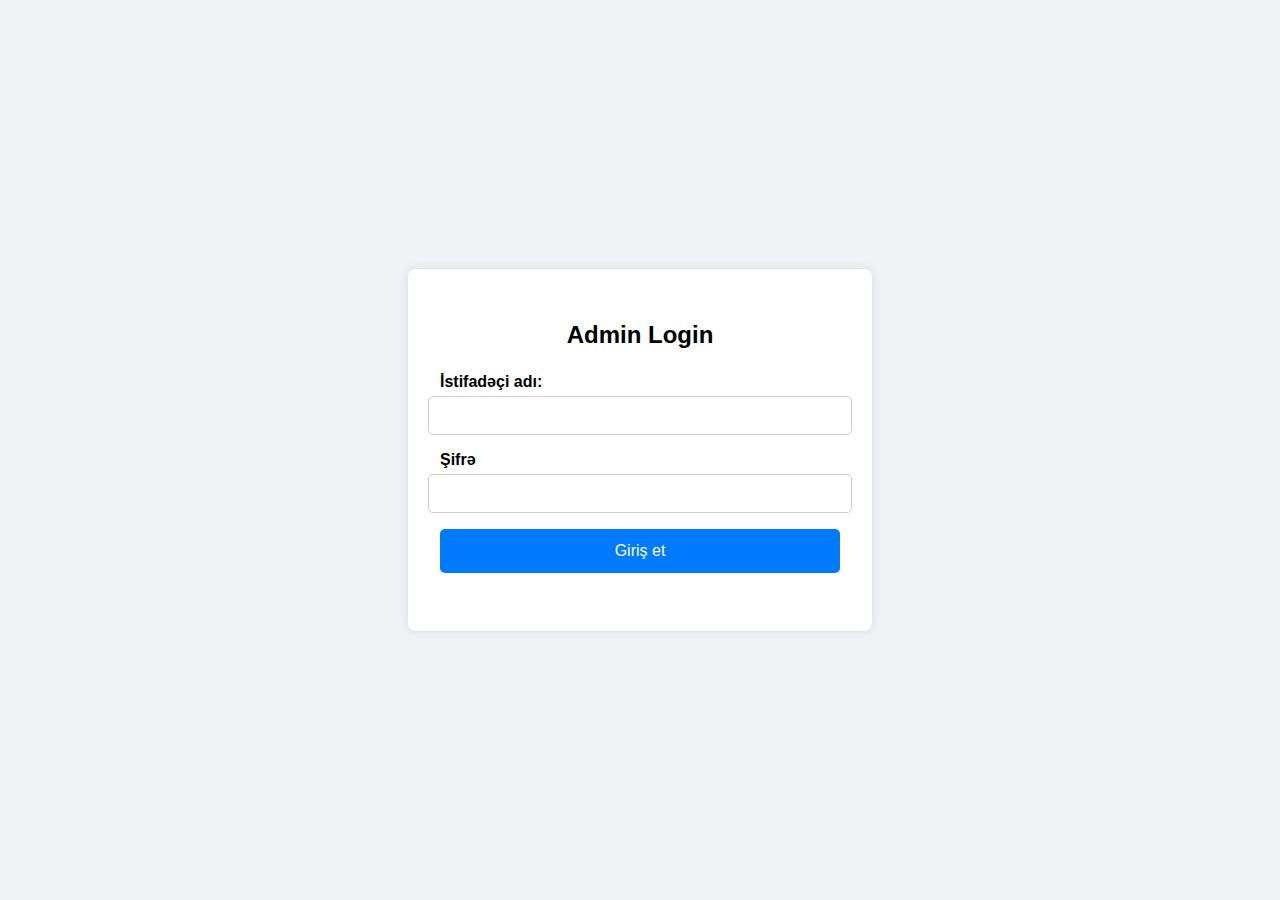
<file: admin/login.html>
<!DOCTYPE html>
<html lang="en">
<head>
  <meta charset="UTF-8" />
  <meta name="viewport" content="width=device-width, initial-scale=1.0"/>
  <title>Admin Login</title>
  <style>
    body {
      margin: 0;
      font-family: Arial, sans-serif;
      background: #f0f2f5;
      display: flex;
      justify-content: center;
      align-items: center;
      height: 100vh;
    }

    .login-container {
      background: #ffffff;
      padding: 2rem;
      border-radius: 8px;
      box-shadow: 0 0 10px rgba(0, 0, 0, 0.1);
      width: 100%;
      max-width: 400px;
    }

    .login-container h2 {
      text-align: center;
      margin-bottom: 1.5rem;
    }

    form {
      display: flex;
      flex-direction: column;
      gap: 1rem;
    }

    .form-group {
      display: flex;
      flex-direction: column;
      align-items: center;
    }

    .form-group label {
      align-self: flex-start;
      font-weight: bold;
      margin-bottom: 0.3rem;
    }

    .form-group input {
      width: 100%;
      padding: 0.7rem;
      border: 1px solid #ccc;
      border-radius: 5px;
    }

    .login-container button {
      align-self: center;
      width: 100%;
      padding: 0.8rem;
      background-color: #007bff;
      color: white;
      border: none;
      border-radius: 5px;
      font-size: 1rem;
      cursor: pointer;
    }

    .login-container button:hover {
      background-color: #0056b3;
    }
        .error {
      color: red;
      margin-top: 10px;
      text-align: center;
    }
  </style>
</head>
<body>
  <div class="login-container">
    <h2>Admin Login</h2>
    <form id="login-form" >
      <div class="form-group">
        <label for="username">İstifadəçi adı:</label>
        <input type="text" id="username" name="username" required />
      </div>

      <div class="form-group">
        <label for="password">Şifrə</label>
        <input type="password" id="password" name="password" required />
      </div>

      <button type="submit">Giriş et</button>
      <div class="error" id="error-message"></div>
    </form>
  </div>

  <script>
        document.getElementById('login-form').addEventListener('submit', async function (e) {
      e.preventDefault();

      const username = document.getElementById('username').value;
      const password = document.getElementById('password').value;
      const errorMessage = document.getElementById('error-message');

      try {
        const response = await fetch('https://api.back.freshbox.az/api/admin/login', {
          method: 'POST',
          headers: {
            'Content-Type': 'application/json'
          },
          body: JSON.stringify({ username: username, password: password })
        });

        if (!response.ok) {
          throw new Error('Wrong Pass');
        }

        const data = await response.json();
        localStorage.setItem('authToken', data.token); 
        window.location.href = './admin.html'; 
      } catch (err) {
        errorMessage.textContent = err.message;
      }
    });
  </script>
</body>
</html>
</file>
